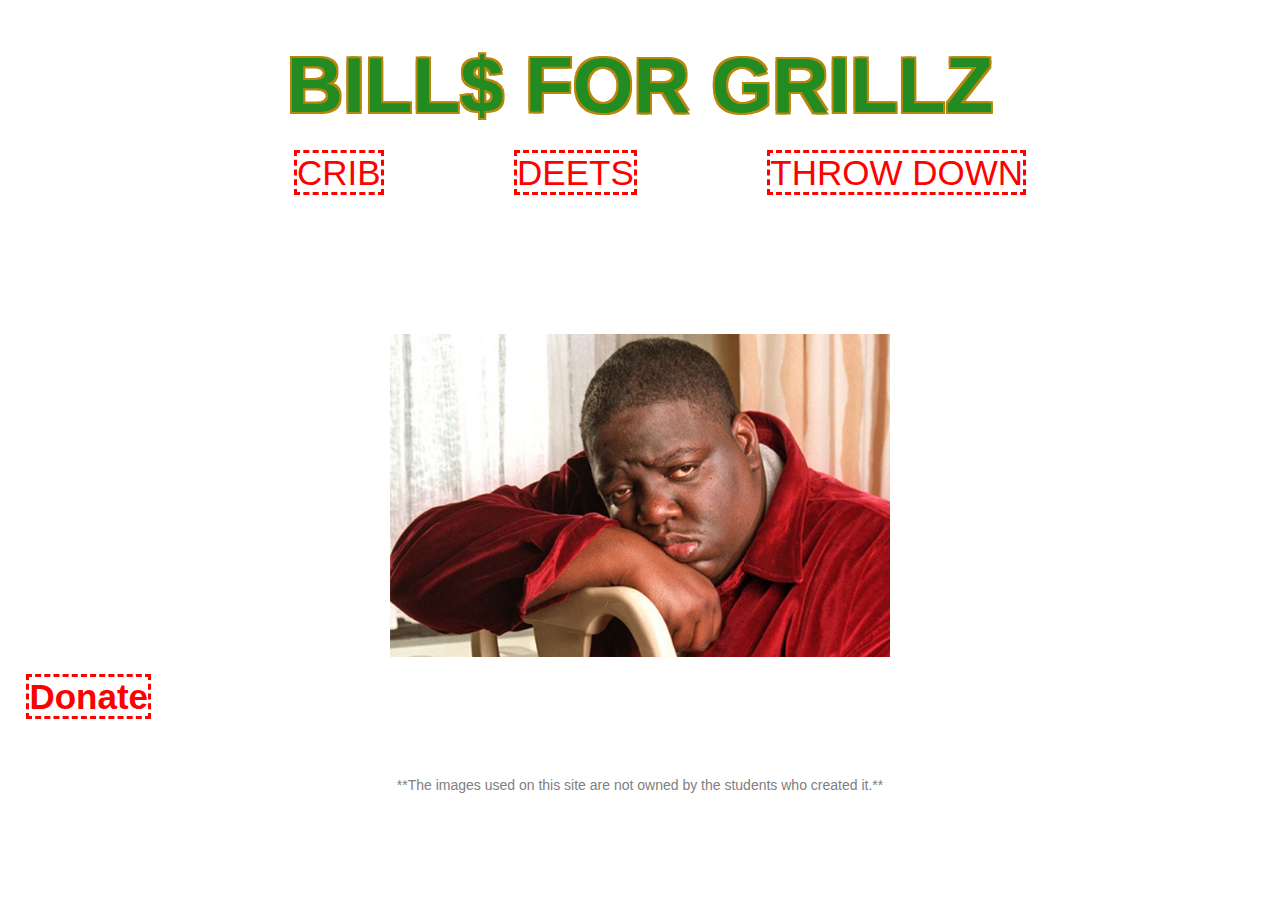
<file: index.html>
<! doctype html>
<html lang="en">
	<head>
		<title>Bills for Grills</title>

		<link rel="stylesheet" type="text/css" href="BillsforGrillscode.css">
</head>
	<body>
		<header>BILL$ FOR GRILLZ</header>
		<ul>
			<li>
				<a href="index.html">CRIB</a>
			</li>
			<li>
				<a href="about.html">DEETS</a>
			</li>
			<li>
				<a href="how_to_help.html">THROW DOWN</a>
			</li>
		</ul>
		<h2>Aspiring Rappers everwhere need your help!</h2>
		<h3>To fight the scurge of perfect smiles.</h3>
		<img src="sadrap.jpg">
		<h4><a href="how_to_help.html">Donate</a> today to help an aspiring Rapper obtain the look an imposing grill can provide.</h4>
	</body>
	<footer>**The images used on this site are not owned by the students who created it.**</footer>
</html>
</file>
<file: BillsforGrillscode.css>
*{
	font-family: goudy, sans-serif;
	font-size: 35px;
	margin: 20px 0px 0px 0px;
}

Header{
	font-size: 78px;
	font-weight: bold;
	color: #228b22;
	text-shadow: 
	-2px -2px 0 #b8860b,  
    2px -2px 0 #b8860b,
    -2px 2px 0 #b8860b,
    2px 2px 0 #b8860b;
}

Body{
	text-align: center;
	color: #ffffff
}

html{
	background-image: url("http://rs125.pbsrc.com/albums/p68/alongway99/St%20Patricks%20Day%20Animations/Money%20Animations/GoldDollarSgnSpinsSparklesBlack.gif~c200");
	background-position: center;
}

li {
	margin-left: 60px;
	margin-right: 60px;
	display: inline;
	font-size: 38px;
	text-decoration: none;
}

a{
	color: red;
	border: dashed;
	text-decoration: none;
}

Footer{
	font-size: 14px;
	color: grey;
}

img{
	width: 500;
}
</file>
